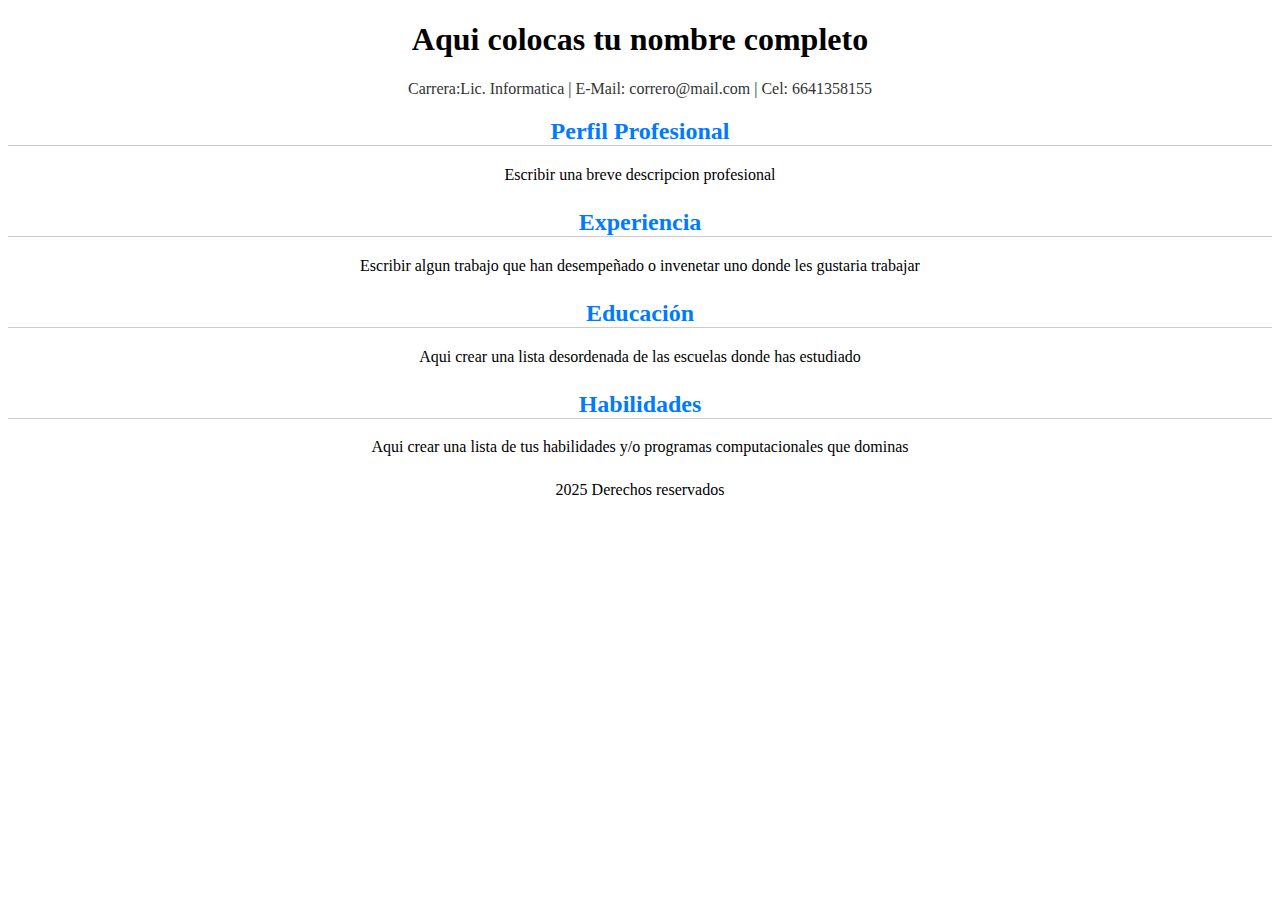
<file: curriculum/curriculum.html>
<!DOCTYPE html>
<html lang="en">
<head>
    <meta charset="UTF-8">
    <meta name="viewport" content="width=device-width, initial-scale=1.0">
    <link rel="stylesheet" href="estilos.css">
    <title>Portafolio personal</title>
</head>
<body>
    <div class="contenedor">
        <header>
            <h1>Aqui colocas tu nombre completo</h1>
            <p>Carrera:Lic. Informatica | E-Mail: correro@mail.com | Cel: 6641358155 </p>
        </header>
        <section class="perfil">
            <h2>Perfil Profesional</h2>
            <p>Escribir una breve descripcion profesional</p>
        </section>
        <section class="experiencia">
            <h2>Experiencia</h2>
            <p>Escribir algun trabajo que han desempeñado o invenetar uno donde les gustaria trabajar</p>
        </section>
        <section class="educacion">
            <h2>Educación</h2>
            Aqui crear una lista desordenada de las escuelas donde has estudiado 
        </section>
        <section class="habilidades">
            <h2>Habilidades</h2>
            Aqui crear una lista de tus habilidades y/o programas computacionales que dominas
        </section>
        <footer>
            <p>2025 Derechos reservados</p>
        </footer>
    </div>
</body>
</html>
</file>
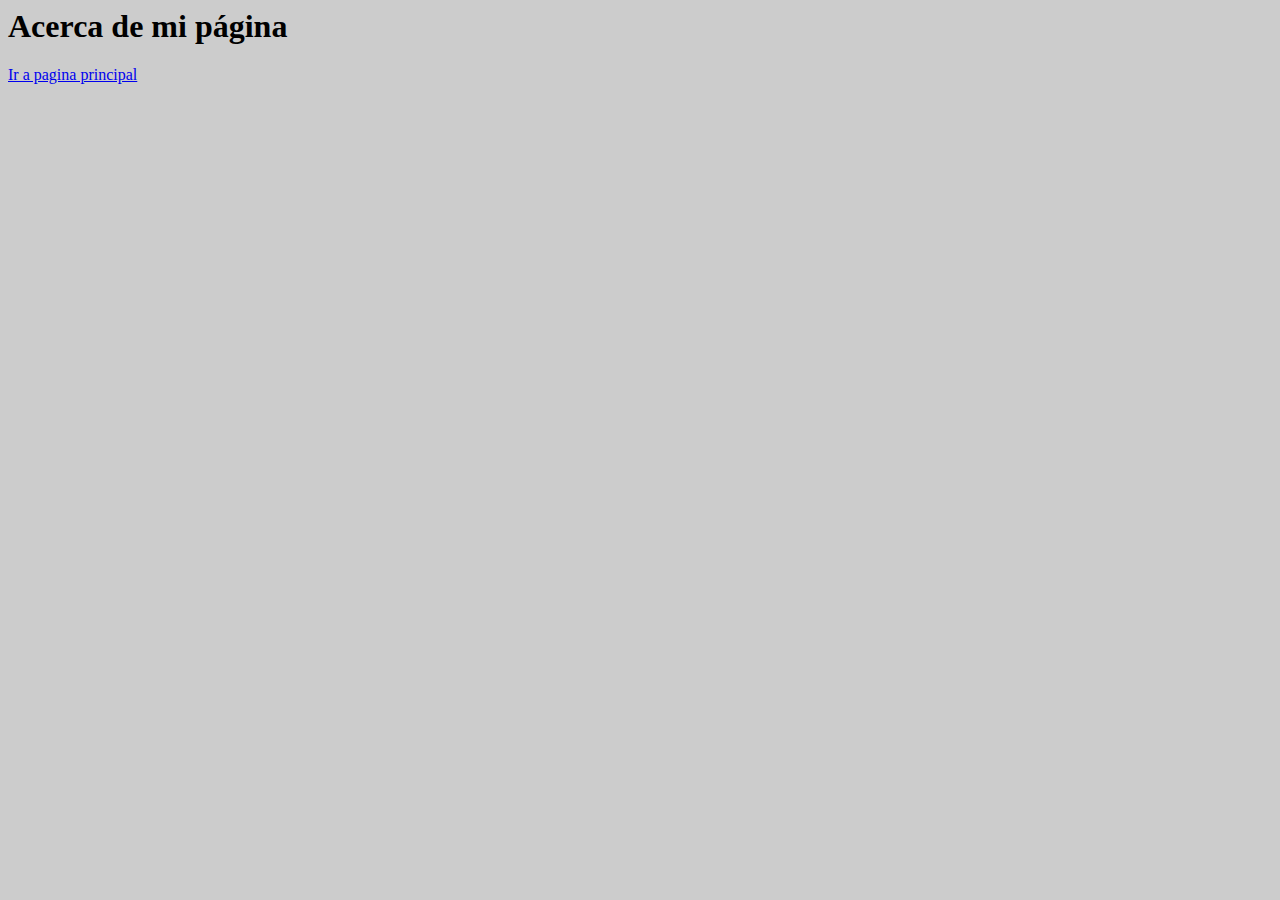
<file: paginas/acerca_de.html>
<html>
  <head>
    <link rel="stylesheet" type="text/css" href="../css/estilos.css">
    <title>Acerca de mi pagina</title>
  </head>
  <body>
    <h1>Acerca de mi página</h1>
    <a href="../index.html">Ir a pagina principal</a>
  </body>
</html>
</file>
<file: curriculum/estilos.css>
body{
    text-align: center;
}
header p{
    color: #333;
}
section{
    margin-bottom: 25px;
}
h2{
    color:#007BFF;
    border-bottom: 1PX solid #ccc;
}
</file>
<file: css/estilos.css>
body{
  background-color: #ccc;
}
</file>
